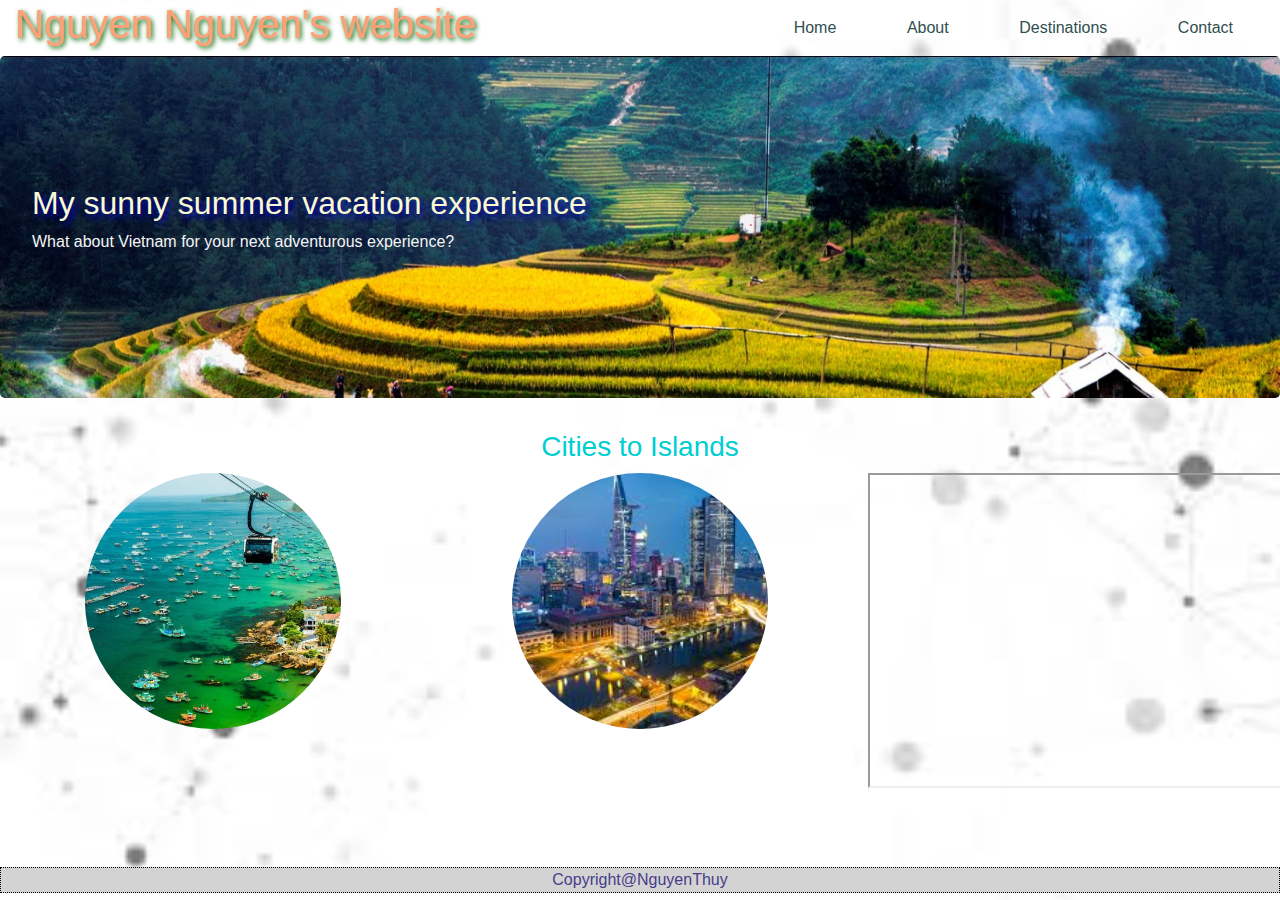
<file: 13B/index.html>
<!DOCTYPE html>
<html lang="en">
  <head>
    <!-- Required meta tags -->
    <meta charset="utf-8" />
    <meta
      name="viewport"
      content="width=device-width, initial-scale=1, shrink-to-fit=no"
    />

    <!-- Bootstrap CSS -->
    <link
      rel="stylesheet"
      href="https://maxcdn.bootstrapcdn.com/bootstrap/4.0.0/css/bootstrap.min.css"
      integrity="sha384-Gn5384xqQ1aoWXA+058RXPxPg6fy4IWvTNh0E263XmFcJlSAwiGgFAW/dAiS6JXm"
      crossorigin="anonymous"
    />
    <link rel="stylesheet" href="wire.css" />
    <title>Home</title>
  </head>
  <body>
    <div class="container-fluid">
      <div class="row">
        <div class="col col-sm-7">
          <h1>Nguyen Nguyen's website</h1>
        </div>
        <div class="col col-sm-5">
          <nav class="navbar">
            <a class="nav-link nav-text" href="index.html">Home</a>
            <a class="nav-link nav-text" href="about.html">About</a>
            <a class="nav-link nav-text" href="desti.html">Destinations</a>
            <a class="nav-link nav-text" href="contact.html">Contact</a>
          </nav>
        </div>
      </div>
    </div>
    <div class="jumbotron">
      <h2>My sunny summer vacation experience</h2>
      <p>What about Vietnam for your next adventurous experience?</p>
    </div>
    <div class="container-fluid">
      <h3>Cities to Islands</h3>

      <div class="row">
        <div class="col col-sm-12"></div>
      </div>

      <div class="row">
        <div class="col-sm-4" style="text-align: center;">
          <a href="#">
            <img
              src="phuquoc.jpeg"
              alt=""
              style="width: auto;
              height: 20vw;
              width: 20vw;
              border-radius: 50%;
              object-fit: cover;"
            />
          </a>
        </div>
        <div class="col-sm-4" style="text-align: center;">
          <a href="#">
            <img
              src="saigon.jpeg"
              alt=""
              style="width: auto;
              height: 20vw;
              width: 20vw;
              border-radius: 50%;
              object-fit: cover;"
            />
          </a>
        </div>
        <div class="col-sm-4" style="text-align: center;">
          <iframe
            width="420"
            height="315"
            src="https://www.youtube.com/embed/OFStsYTNs_k"
            allow="accelerometer; autoplay; encrypted-media; gyroscope; picture-in-picture"
            allowfullscreen
          ></iframe>
        </div>
      </div>
    </div>

    <br />
    <br />
    <br />

    <footer>
      Copyright@NguyenThuy
    </footer>
  </body>
</html>
</file>
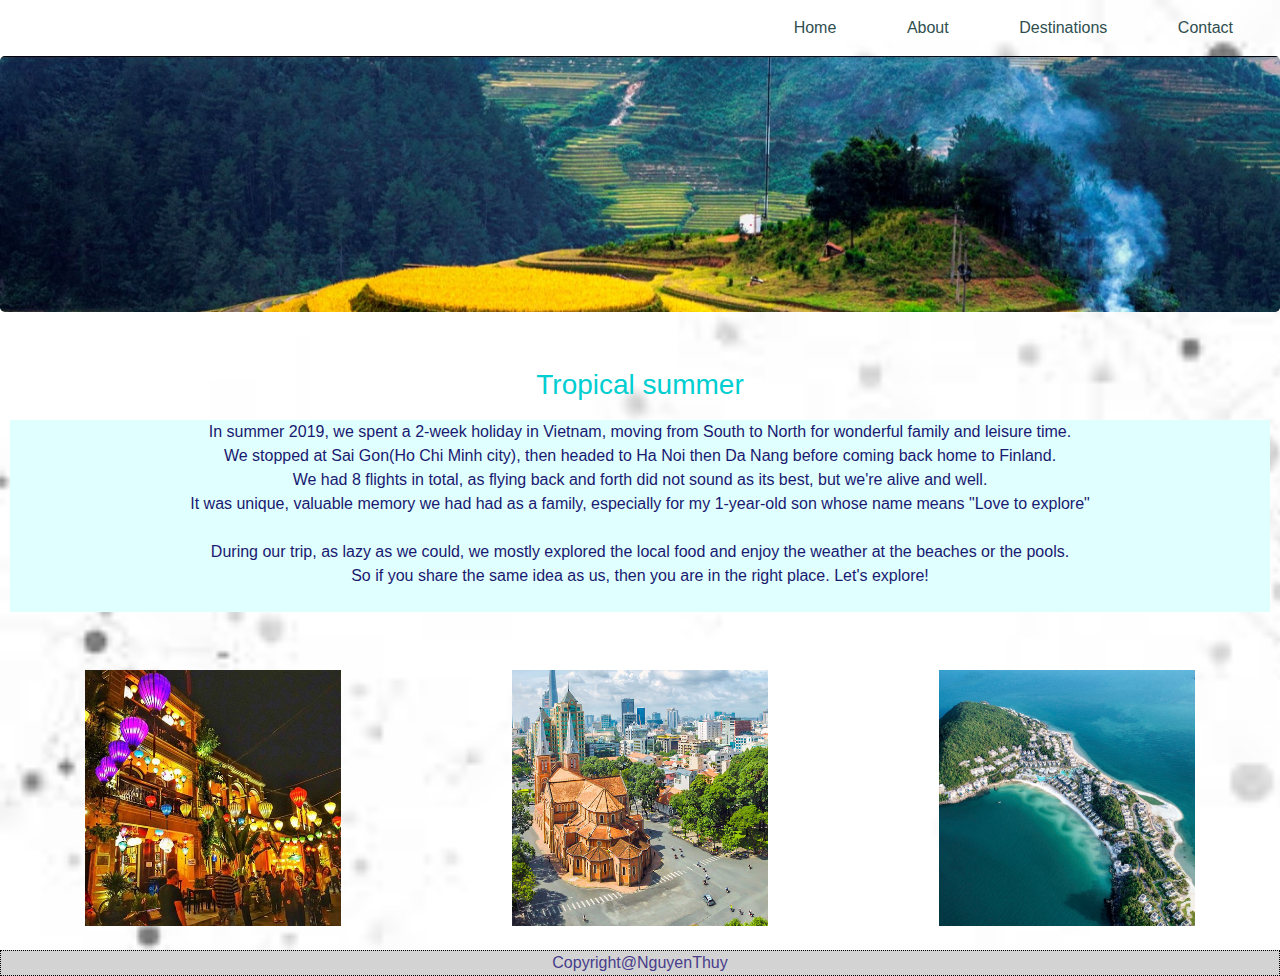
<file: 13B/about.html>
<!DOCTYPE html>
<html lang="en">
  <head>
    <!-- Required meta tags -->
    <meta charset="utf-8" />
    <meta
      name="viewport"
      content="width=device-width, initial-scale=1, shrink-to-fit=no"
    />

    <!-- Bootstrap CSS -->
    <link
      rel="stylesheet"
      href="https://maxcdn.bootstrapcdn.com/bootstrap/4.0.0/css/bootstrap.min.css"
      integrity="sha384-Gn5384xqQ1aoWXA+058RXPxPg6fy4IWvTNh0E263XmFcJlSAwiGgFAW/dAiS6JXm"
      crossorigin="anonymous"
    />
    <link rel="stylesheet" href="wire.css" />
    <title>about</title>
  </head>
  <body>
    <div class="container-fluid">
      <div class="row">
        <div class="col col-sm-7"></div>
        <div class="col col-sm-5">
          <nav class="navbar">
            <a class="nav-link nav-text" href="index.html">Home</a>
            <a class="nav-link nav-text" href="about.html">About</a>
            <a class="nav-link nav-text" href="desti.html">Destinations</a>
            <a class="nav-link nav-text" href="contact.html">Contact</a>
          </nav>
        </div>
      </div>
    </div>

    <div class="jumbotron"></div>
    <br />
    <div class="container-fluid">
      <h3>Tropical summer</h3>

      <div class="row">
        <div
          class="col"
          style="text-align: center; color:midnightblue; background-color: lightcyan; border: 2px  grey; padding: 0px; margin: 10px; padding: 0px"
        >
          In summer 2019, we spent a 2-week holiday in Vietnam, moving from
          South to North for wonderful family and leisure time.<br />
          We stopped at Sai Gon(Ho Chi Minh city), then headed to Ha Noi then Da
          Nang before coming back home to Finland.<br />
          We had 8 flights in total, as flying back and forth did not sound as
          its best, but we're alive and well.<br />
          It was unique, valuable memory we had had as a family, especially for
          my 1-year-old son whose name means "Love to explore"<br />

          <br />
          During our trip, as lazy as we could, we mostly explored the local
          food and enjoy the weather at the beaches or the pools. <br />So if
          you share the same idea as us, then you are in the right place. Let's
          explore!<br />
          <br />
        </div>
      </div>
      <br />
      <br />
      <div class="row">
        <div class="col-sm-4" style="text-align: center;">
          <a href="#">
            <img
              src="hoian.jpg"
              alt=""
              style="width: auto;
                  height: 20vw;
                  width: 20vw;
                  
                  object-fit: cover;"
            />
          </a>
        </div>
        <div class="col-sm-4" style="text-align: center;">
          <a href="#">
            <img
              src="ducba.jpg"
              alt=""
              style="width: auto;
                  height: 20vw;
                  width: 20vw;
                  
                  object-fit: cover;"
            />
          </a>
        </div>
        <div class="col-sm-4" style="text-align: center;">
          <a href="#">
            <img
              src="dao.jpg"
              alt=""
              style="width: auto;
                  height: 20vw;
                  width: 20vw;
                  
                  object-fit: cover;"
            />
          </a>
        </div>
      </div>
    </div>
    <br />
    <footer>
      Copyright@NguyenThuy
    </footer>
  </body>
</html>
</file>
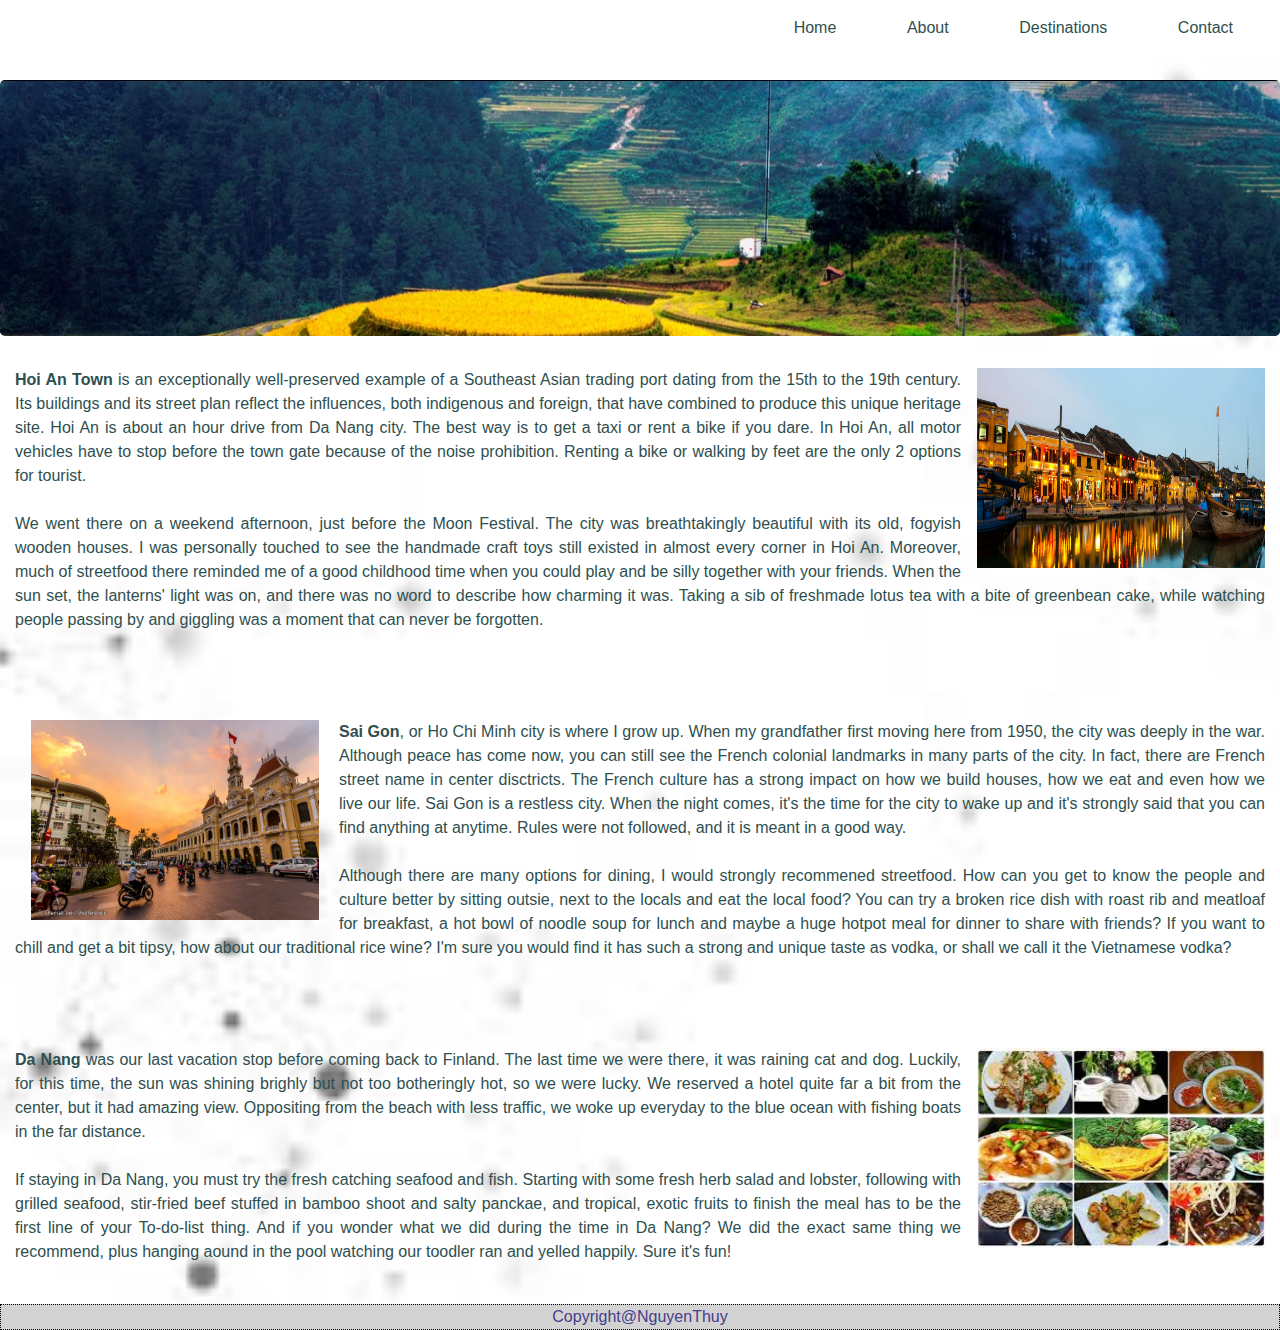
<file: 13B/desti.html>
<!DOCTYPE html>
<html lang="en">
  <head>
    <!-- Required meta tags -->
    <meta charset="utf-8" />
    <meta
      name="viewport"
      content="width=device-width, initial-scale=1, shrink-to-fit=no"
    />

    <!-- Bootstrap CSS -->
    <link
      rel="stylesheet"
      href="https://maxcdn.bootstrapcdn.com/bootstrap/4.0.0/css/bootstrap.min.css"
      integrity="sha384-Gn5384xqQ1aoWXA+058RXPxPg6fy4IWvTNh0E263XmFcJlSAwiGgFAW/dAiS6JXm"
      crossorigin="anonymous"
    />
    <link rel="stylesheet" href="wire.css" />
    <title>Destinations</title>
  </head>
  <body>
    <div class="container-fluid">
      <div class="row">
        <div class="col col-sm-7"></div>
        <div class="col col-sm-5">
          <nav class="navbar">
            <a class="nav-link nav-text" href="index.html">Home</a>
            <a class="nav-link nav-text" href="about.html">About</a>
            <a class="nav-link nav-text" href="desti.html">Destinations</a>
            <a class="nav-link nav-text" href="contact.html">Contact</a>
          </nav>
        </div>
      </div>
    </div>
    <br />
    <div class="jumbotron"></div>

    <div class="container-fluid">
      <div class="row">
        <div class="col">
          <p class="desti">
            <span class="card pic float-right">
              <!-- <span class="card-body">PHOTO 3</span> -->
              <img src="hoi.jpg" alt="" />
            </span>
            <b>Hoi An Town</b> is an exceptionally well-preserved example of a
            Southeast Asian trading port dating from the 15th to the 19th
            century. Its buildings and its street plan reflect the influences,
            both indigenous and foreign, that have combined to produce this
            unique heritage site. Hoi An is about an hour drive from Da Nang
            city. The best way is to get a taxi or rent a bike if you dare. In
            Hoi An, all motor vehicles have to stop before the town gate because
            of the noise prohibition. Renting a bike or walking by feet are the
            only 2 options for tourist. <br /><br />
            We went there on a weekend afternoon, just before the Moon Festival.
            The city was breathtakingly beautiful with its old, fogyish wooden
            houses. I was personally touched to see the handmade craft toys
            still existed in almost every corner in Hoi An. Moreover, much of
            streetfood there reminded me of a good childhood time when you could
            play and be silly together with your friends. When the sun set, the
            lanterns' light was on, and there was no word to describe how
            charming it was. Taking a sib of freshmade lotus tea with a bite of
            greenbean cake, while watching people passing by and giggling was a
            moment that can never be forgotten.
          </p>
        </div>
      </div>
      <br /><br /><br />
      <div class="row">
        <div class="col">
          <p class="desti">
            <span class="card pic float-left" style="margin-right: 20px;">
              <!-- <span class="card-body">PHOTO 3</span> -->
              <img src="sai.jpg" />
            </span>
            <b>Sai Gon</b>, or Ho Chi Minh city is where I grow up. When my
            grandfather first moving here from 1950, the city was deeply in the
            war. Although peace has come now, you can still see the French
            colonial landmarks in many parts of the city. In fact, there are
            French street name in center disctricts. The French culture has a
            strong impact on how we build houses, how we eat and even how we
            live our life. Sai Gon is a restless city. When the night comes,
            it's the time for the city to wake up and it's strongly said that
            you can find anything at anytime. Rules were not followed, and it is
            meant in a good way.
            <br />
            <br />
            Although there are many options for dining, I would strongly
            recommened streetfood. How can you get to know the people and
            culture better by sitting outsie, next to the locals and eat the
            local food? You can try a broken rice dish with roast rib and
            meatloaf for breakfast, a hot bowl of noodle soup for lunch and
            maybe a huge hotpot meal for dinner to share with friends? If you
            want to chill and get a bit tipsy, how about our traditional rice
            wine? I'm sure you would find it has such a strong and unique taste
            as vodka, or shall we call it the Vietnamese vodka?
          </p>
        </div>
      </div>
      <br /><br /><br />
      <div class="row">
        <div class="col">
          <p class="desti">
            <span class="card pic float-right">
              <img src="thucan.jpeg" alt="" />
            </span>
            <b>Da Nang</b> was our last vacation stop before coming back to
            Finland. The last time we were there, it was raining cat and dog.
            Luckily, for this time, the sun was shining brighly but not too
            botheringly hot, so we were lucky. We reserved a hotel quite far a
            bit from the center, but it had amazing view. Oppositing from the
            beach with less traffic, we woke up everyday to the blue ocean with
            fishing boats in the far distance. <br /><br />If staying in Da
            Nang, you must try the fresh catching seafood and fish. Starting
            with some fresh herb salad and lobster, following with grilled
            seafood, stir-fried beef stuffed in bamboo shoot and salty panckae,
            and tropical, exotic fruits to finish the meal has to be the first
            line of your To-do-list thing. And if you wonder what we did during
            the time in Da Nang? We did the exact same thing we recommend, plus
            hanging aound in the pool watching our toodler ran and yelled
            happily. Sure it's fun!
          </p>
        </div>
      </div>
    </div>
    <br />
    <footer>
      Copyright@NguyenThuy
    </footer>
  </body>
</html>
</file>
<file: 13B/wire.css>
.jumbotron {
  background-image: url(bacthang.jpg);
  background-size: cover;
  padding-top: 10%;
  padding-bottom: 10%;
}
.pic {
  height: 200px;
  width: 18rem;
  /* background-color: grey; */
  /* border: 1px solid black; */
  border: none;
  margin-left: 1rem;
}

.pic img {
  width: 18rem;
  height: 200px;
}

.place {
  display: block;
  float: right;
  clear: both;
}

header {
  background-color: black;
}
.nav-text {
  color: darkslategray;
}
body {
  background-color: lightgoldenrodyellow;
  background-image: url(background.jpeg);
  background-size: cover;
}
h1 {
  text-align: left;
  color: lightsalmon;
  text-shadow: 2px 2px 5px darkgreen;
  font-size: 40px;
  font-family: "Arial";
}

p {
  text-align: left;
  color: whitesmoke;
}
h2 {
  text-align: left;
  color: lightgoldenrodyellow;
  text-shadow: 3px 3px 7px mediumblue;
}

h3 {
  text-align: center;
  color: darkturquoise;
}
table,
th,
td {
  border: 1px solid black;
}
body {
  background-color: #ccc;
}

caption {
  font-size: 48px;
  color: darkgreen;
}

input {
  width: 100%;
}

input[type="radio"] {
  width: 10%;
}

label {
  width: 30%;
}

textarea {
  width: 100%;
}

#table-form {
  border: none;
  width: 100%;
}

#table-form td {
  border: none;
}

.left-column {
  width: 20%;
}

.right-column {
  width: 40%;
}
caption {
  font-size: 40px;
}
footer {
  padding: 0px;
  margin: 0px;
  border-width: inherit;
  border: 1px dotted black;
  text-align: center;
  color: darkslateblue;
  background-color: lightgrey;
}

p.desti {
  color: darkslategray;
  text-align: justify;
}
</file>
